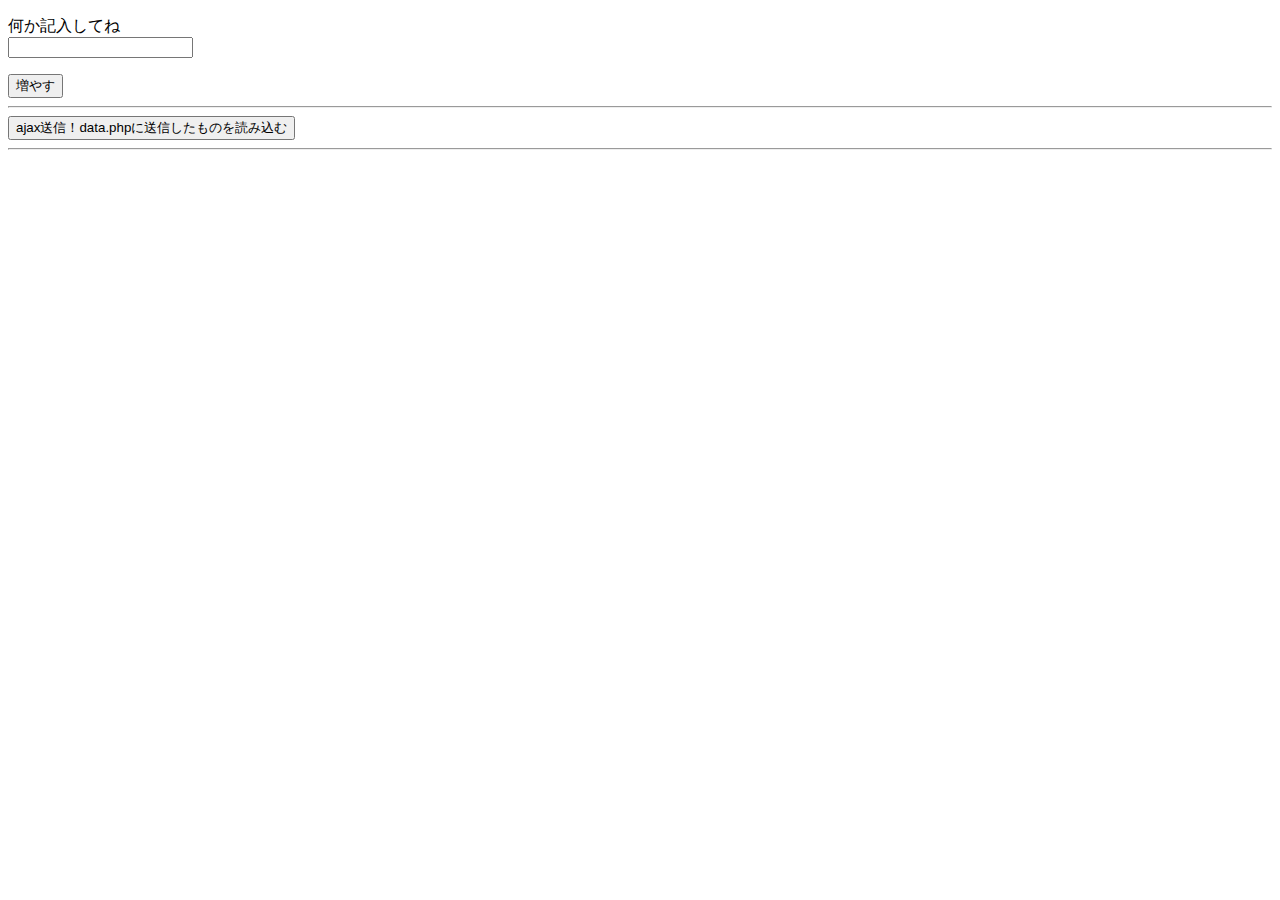
<file: ajaxtest/index.html>
<!DOCTYPE html>
<html>
<head>
<meta charset="UTF-8">
<link type="text/css" rel="stylesheet" href="style.css">
<script src="https://ajax.googleapis.com/ajax/libs/jquery/1.12.4/jquery.min.js"></script>
<script src="main.js"></script>

<title>ajaxフォーム</title>
</head>
<body>
<div class="container">
	<div class="content">
		<div id="input" class="input">
			<p id="row">何か記入してね<br>
			<input type="text" id="word">
			</p>
			
		
		</div>
		<button id="add" type="button">増やす</button>
		<button id="dell" type="button">減らす</button>
		<hr>
		<button id="submit" type="button">ajax送信！data.phpに送信したものを読み込む</button>
		<hr>
		<div id="data">
		</div>
	</div>


</div>
</div>
</body>
</html>
</file>
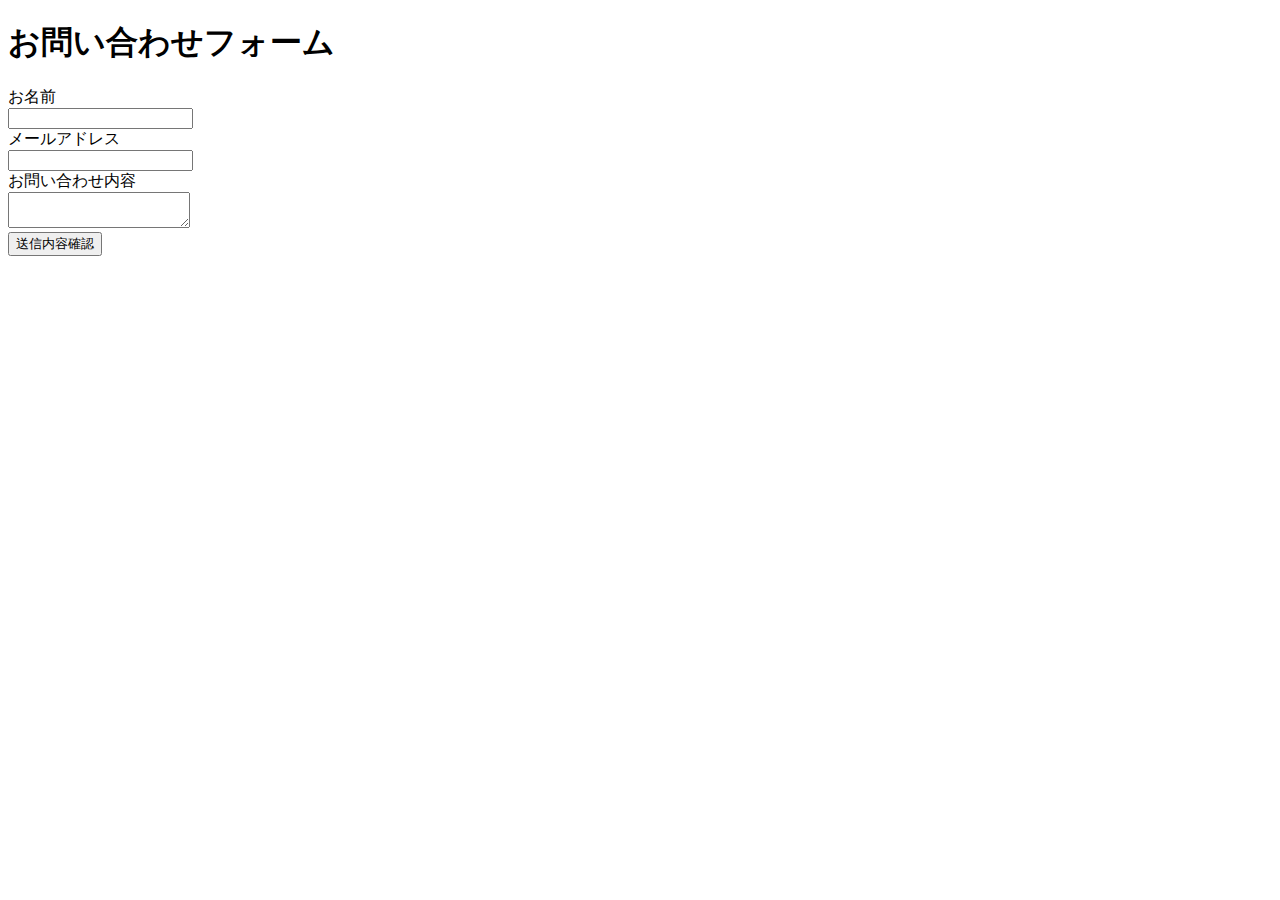
<file: conditional/index.html>
<!DOCTYPE html>
<html>
<head>
<meta charset="UTF-8">
<title>三項演算子練習</title>
<link type="text/css" rel="stylesheet" href="style.css">

</head>
<body>
<div class="container">
    <div class="content">
        <h1>お問い合わせフォーム</h1>
        <form action="check.php" method="post">
            <label for="name">お名前</label><br>
            <input type="text" name="name" id="name"/><br>
            <label for="name">メールアドレス</label><br>
            <input type="email" name="email" id="email"/><br>
            <label for="msg">お問い合わせ内容</label><br>
            <textarea name="msg" id="msg"></textarea><br>
            <input type="submit" value="送信内容確認"/>
        </form>
    </div>
</div>


</body>
</html>
</file>
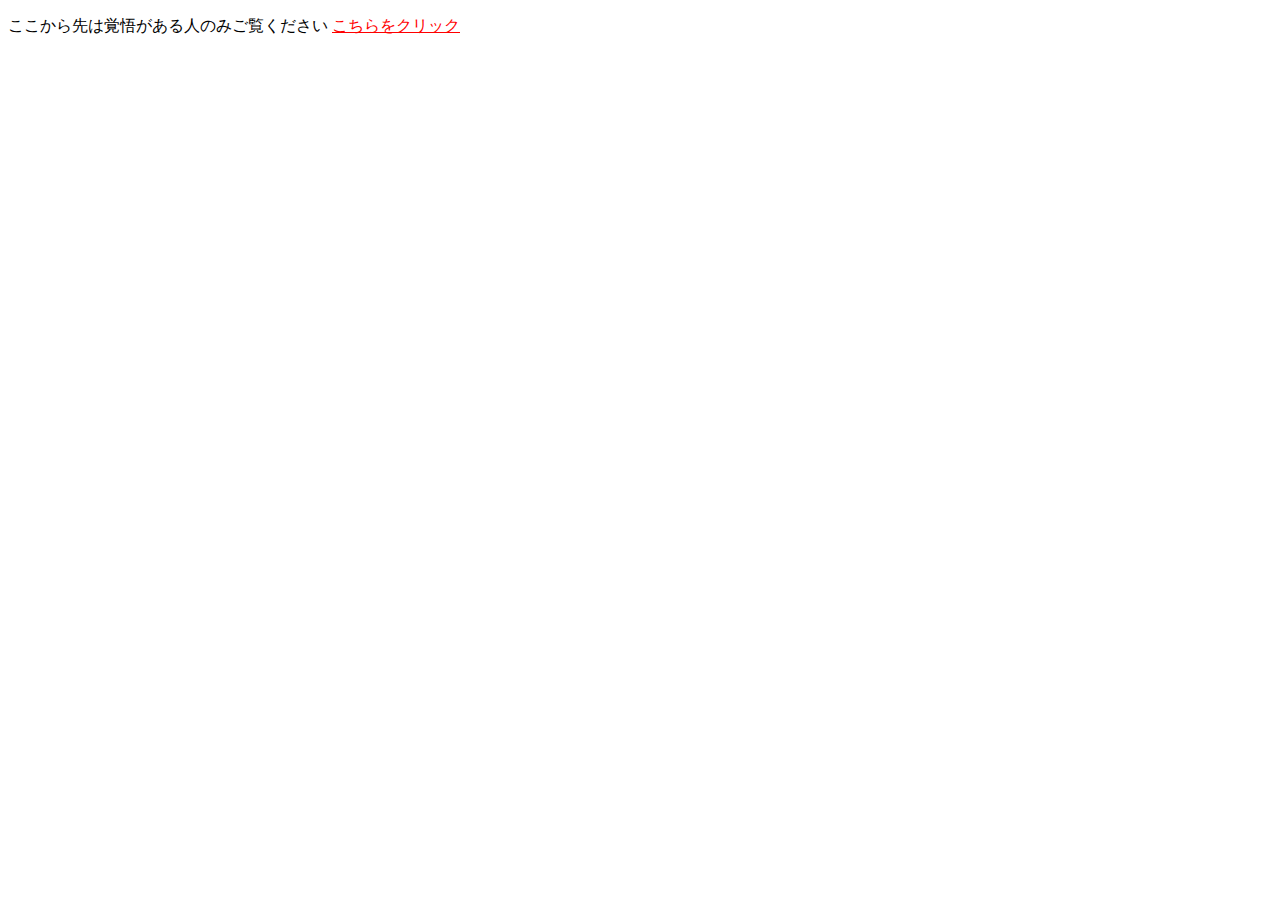
<file: confirm/index.html>
<!DOCTYPE html>
<html>
<head>
<meta charset="UTF-8">
<link type="text/css" rel="stylesheet" href="style.css">
<script src="https://ajax.googleapis.com/ajax/libs/jquery/1.12.4/jquery.min.js"></script>
<script src="main.js"></script>
<title>confirmでページ遷移</title>
</head>
<body>
<div class="container">
<p>
ここから先は覚悟がある人のみご覧ください
<span id="nxt">こちらをクリック</span>
</p>


</div>
</body>
</html>
</file>
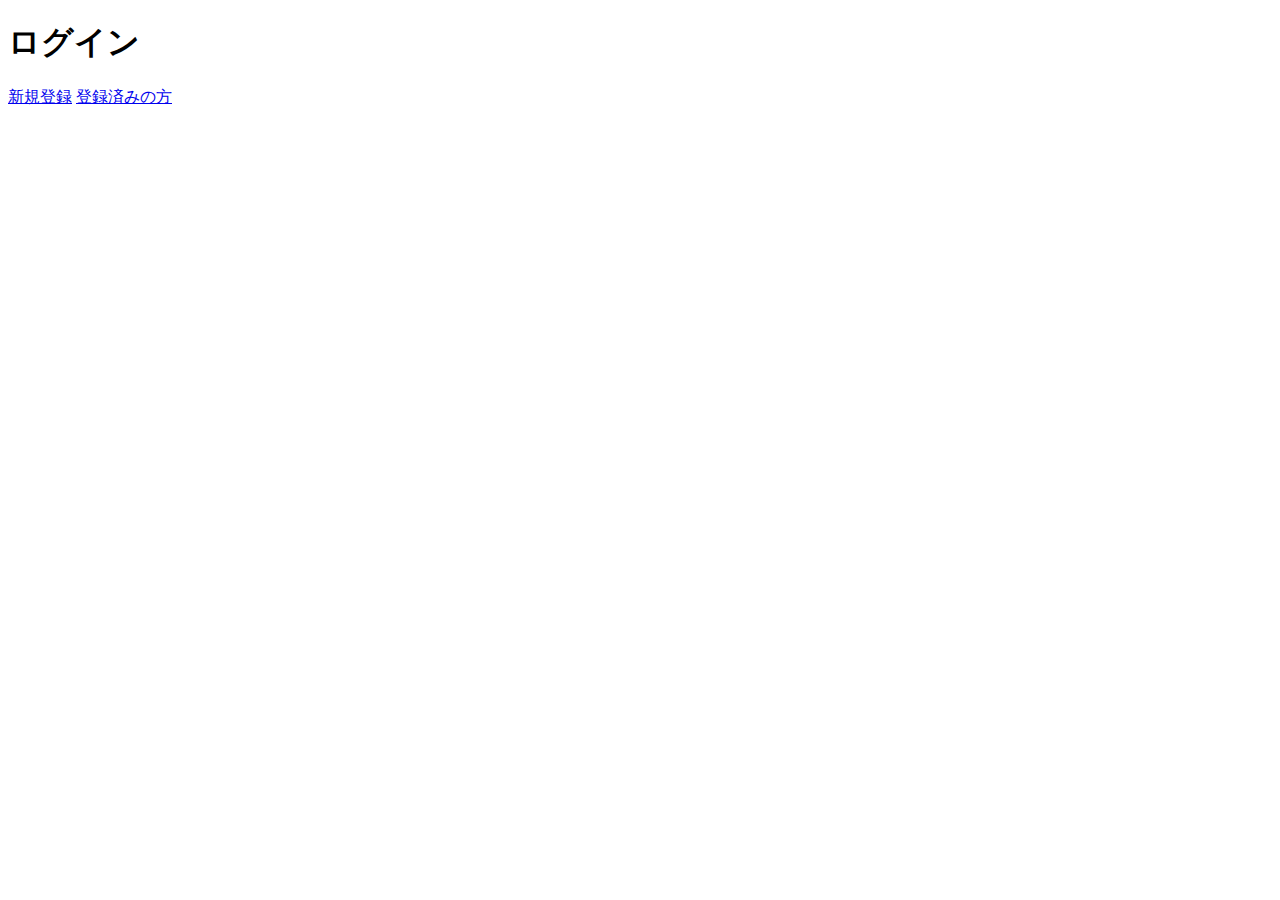
<file: login/index.html>
<!DOCTYPE html>
<html>
<head>
<meta charset="UTF-8">
<link type="text/css" rel="stylesheet" href="style.css">
<title>ログイン</title>
</head>
<body>
<div class="container">
	<div class="content">
		<h1>ログイン</h1>
		<div class="login_box">	
			<a href="reg.php">新規登録</a>
			<a href="login.php">登録済みの方</a>

		</div>
	</div>
</div>
</body>
</html>
</file>
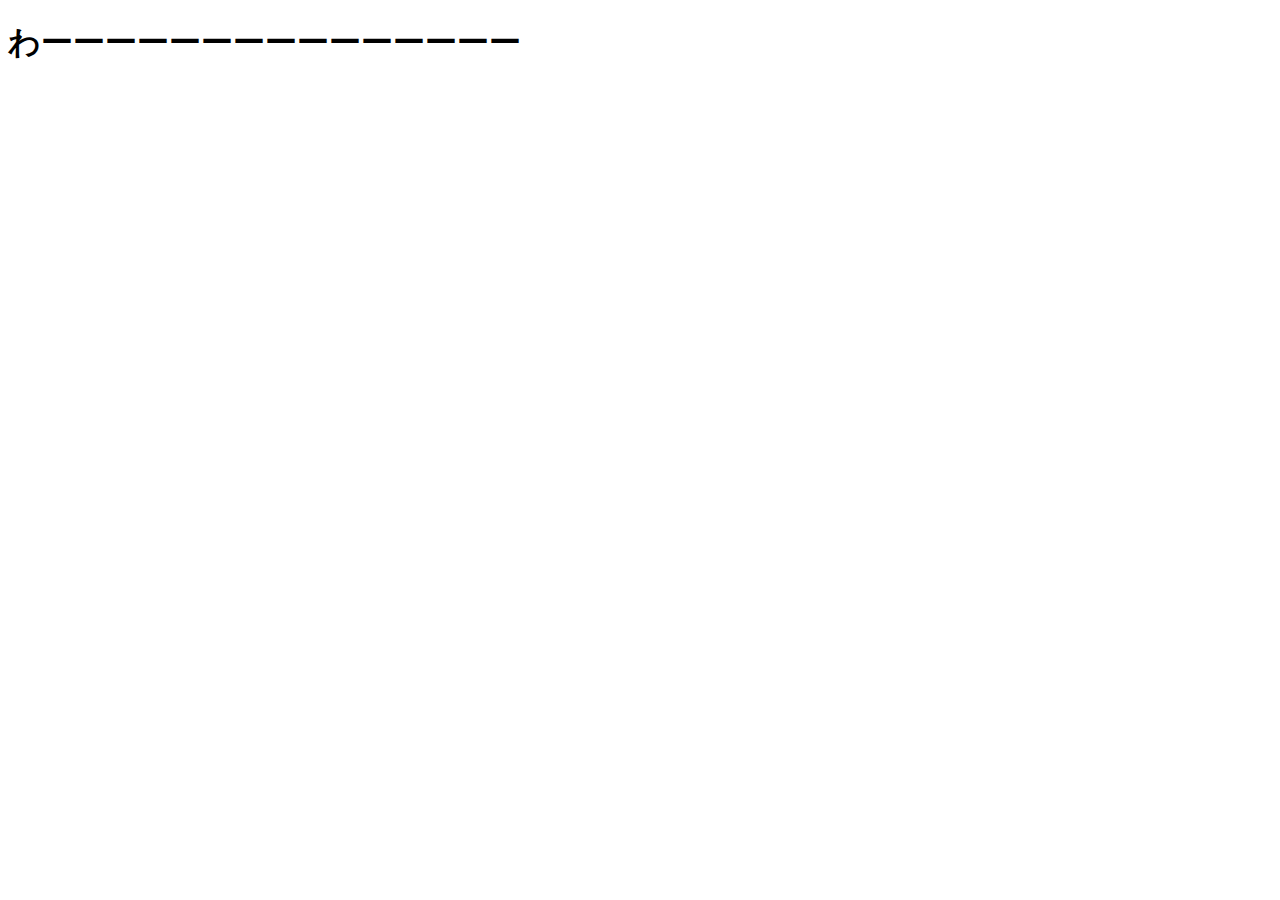
<file: confirm/page2.html>
<!DOCTYPE html>
<html>
<head>
<meta charset="UTF-8">
<link type="text/css" rel="stylesheet" href="style.css">
<title>わーーーーー</title>
</head>
<body>
<div class="container">
	<h1>わーーーーーーーーーーーーーーー</h1>

</div>
</body>
</html>
</file>
<file: ajaxtest/style.css>
﻿@charset "UTF-8";
</file>
<file: conditional/style.css>
﻿@charset "UTF-8";
</file>
<file: confirm/style.css>
@charset "UTF-8";

#nxt{
text-decoration:underline;
color:red;
cursor:pointer;

}
</file>
<file: login/style.css>
﻿@charset "UTF-8";
</file>
